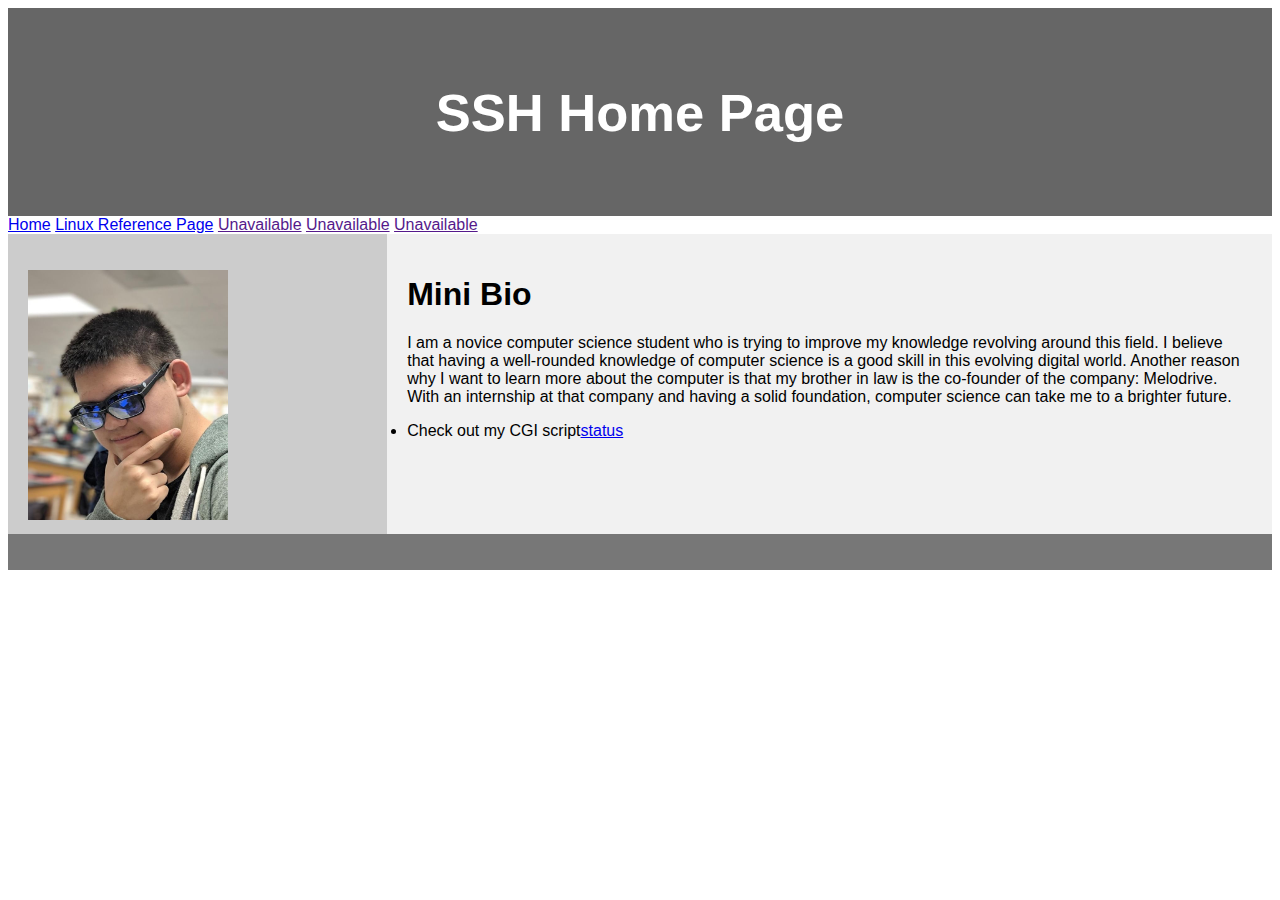
<file: index.html>
<!DOCTYPE html>
<html lang="en">
<head>
<title>Linux Home Page</title>
<meta charset="utf-8">
<meta name="viewport" content="width=device-width, initial-scale=1">
<style>
* {
  box-sizing: border-box;
}

body {
  font-family: Arial, Helvetica, sans-serif;
}

/* Style the header */
header {
  background-color: #666;
  padding: 30px;
  text-align: center;
  font-size: 35px;
  color: white;
}

/* Create two columns/boxes that floats next to each other */
nav {
  float: left;
  width: 30%;
  height: 300px; /* only for demonstration, should be removed */
  background: #ccc;
  padding: 20px;
}

/* Style the list inside the menu */
nav ul {
  list-style-type: none;
  padding: 0;
}

article {
  float: left;
  padding: 20px;
  width: 70%;
  background-color: #f1f1f1;
  height: 300px; /* only for demonstration, should be removed */
}

/* Clear floats after the columns */
section:after {
  content: "";
  display: table;
  clear: both;
}

/* Style the footer */
footer {
  background-color: #777;
  padding: 10px;
  text-align: center;
  color: white;
}

/* Responsive layout - makes the two columns/boxes stack on top of each other instead of next to each other, on small screens */
@media (max-width: 600px) {
  nav, article {
    width: 100%;
    height: auto;
  }
}
</style>
</head>
<body>

<header>
  <h2>SSH Home Page</h2>
</header>

<div class="topnav">
  <a class="active" href="/sp2b/testhomepage.html">Home</a>
  <a href="/sp2b/reference.html">Linux Reference Page</a>
  <a href="">Unavailable</a>
  <a href="">Unavailable</a>
  <a href="">Unavailable</a>


<section>
  <nav>
    <ul>
      <li><img src="Kek.JPG" alt="Keker" width="200" height="250"></li>     
    </ul>
  </nav>
  
  <article>
    <h1>Mini Bio</h1>
<p>     I am a novice computer science student who is trying to improve my knowledge revolving around this field. I believe that having a well-rounded knowledge of computer science is a good skill in this evolving digital world. Another reason why I want to learn more about the computer is that my brother in law is the co-founder of the company: Melodrive. With an internship at that company and having a solid foundation, computer science can take me to a brighter future.</p>
<li>Check out my CGI script<a href="/cgi-bin/sp1a/pistatus.cgi">status</a>   </li>
 </article>
</section>

<footer>
  <p></p>
</footer>

</body>
</html>
</file>
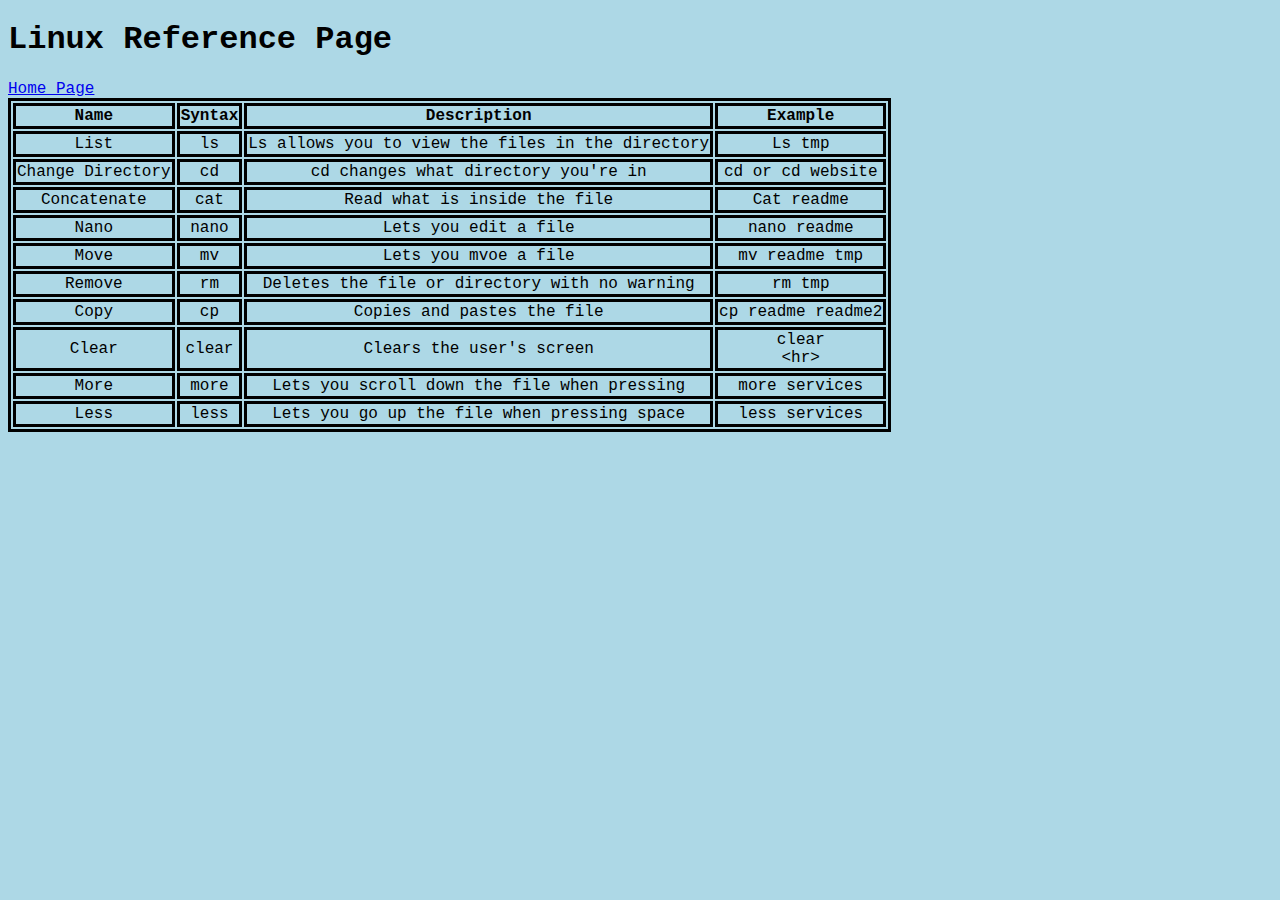
<file: reference.html>
<!DOCTYPE html>
<html>
    <head>
<style>
body {
    background-color: lightblue;
}
</style>

<title>Linux Reference Page</title>

<link href="reference.css" rel="stylesheet" type="text/css" />
    </head>  
        <body>
        
<h1>Linux Reference Page</h1>
<a href="http://rpi07/sp2b/testhomepage.html">Home Page<a/>
<div class="tabledata tableheader">
<table class="center">
      <tr>
        <th>Name</th>
	<th>Syntax</th>
        <th>Description</th>
        <th>Example</th>
      </tr>
      <tr>
        <td>List</td>
	<td>ls</td>
        <td>Ls allows you to view the files in the directory</td>
        <td>Ls tmp</td>
      </tr>
      <tr>
        <td>Change Directory</td>
        <td>cd</td>
        <td>cd changes what directory you're in</td>
        <td>cd or cd website</td>
      </tr>
      <tr>
        <td>Concatenate</td>
        <td>cat</td>
        <td>Read what is inside the file</td>
        <td>Cat readme</td>
      </tr>
      <tr>
        <td>Nano</td>
        <td>nano</td>
        <td>Lets you edit a file</td>
        <td>nano readme</td>
      </tr>
      <tr>
        <td>Move</td>
        <td>mv</td>
        <td>Lets you mvoe a file</td>
        <td>mv readme tmp</td>
      </tr>
      <tr>
        <td>Remove</td>
        <td>rm</td>
        <td>Deletes the file or directory with no warning</td>
        <td>rm tmp</td>
      </tr>
      <tr>
        <td>Copy</td>
        <td>cp</td>
        <td>Copies and pastes the file</td>
        <td>cp readme readme2</td>
      </tr>
      <tr>
        <td>Clear</td>
        <td>clear</td>
        <td>Clears the user's screen</td>
        <td>clear<br>&lt;hr&gt;</td>
      </tr>
      <tr>
        <td>More</td>
        <td>more</td>
        <td>Lets you scroll down the file when pressing</td>
        <td>more services</td>
      </tr>
      <tr>
        <td>Less</td>
        <td>less</td>
        <td>Lets you go up the file when pressing space</td>
        <td>less services</td>
      </tr>
 
      </table>
            </div>

 
    

  </body>
</html>
</file>
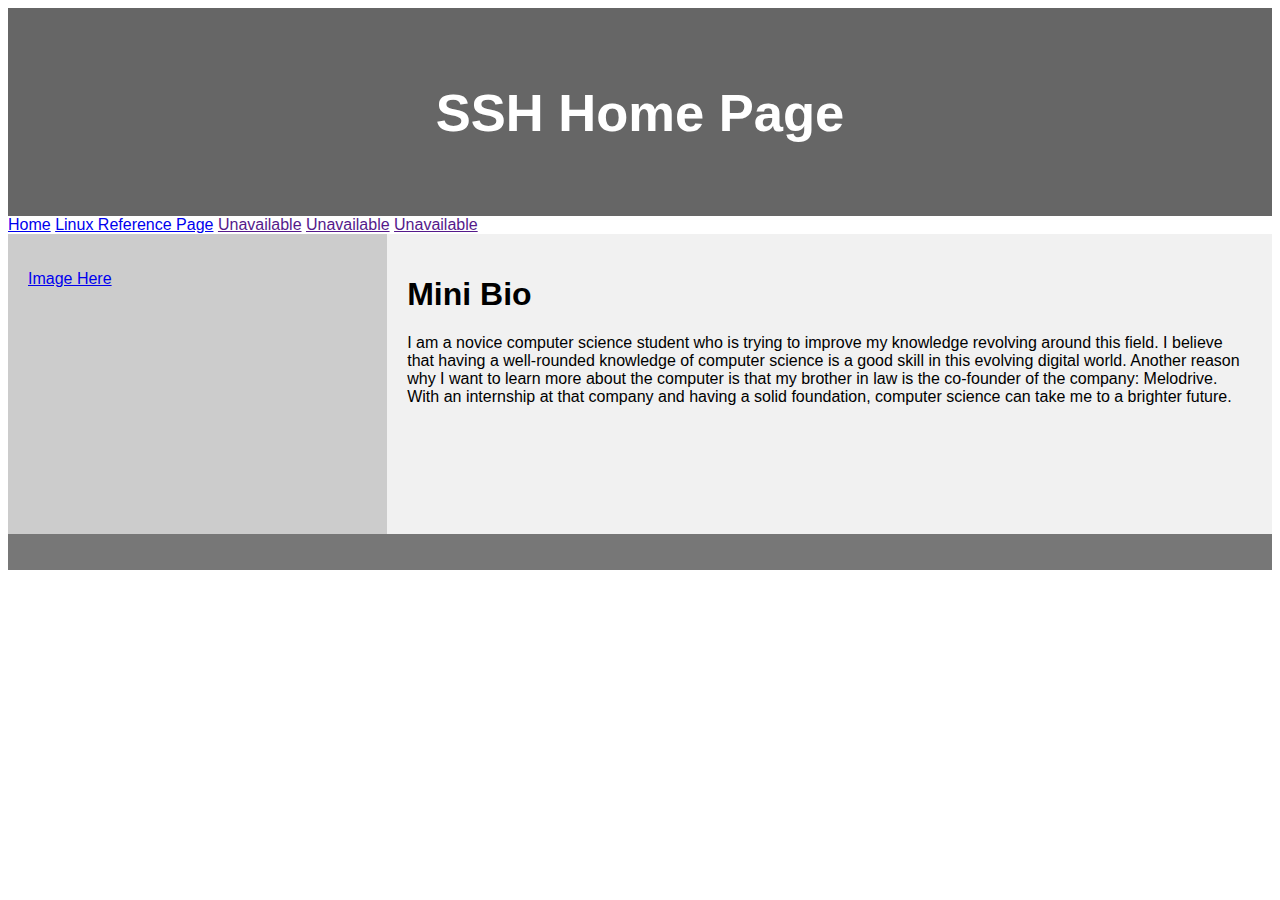
<file: testhomepage.html>
<!DOCTYPE html>
<html lang="en">
<head>
<title>Linux Home Page</title>
<meta charset="utf-8">
<meta name="viewport" content="width=device-width, initial-scale=1">
<style>
* {
  box-sizing: border-box;
}

body {
  font-family: Arial, Helvetica, sans-serif;
}

/* Style the header */
header {
  background-color: #666;
  padding: 30px;
  text-align: center;
  font-size: 35px;
  color: white;
}

/* Create two columns/boxes that floats next to each other */
nav {
  float: left;
  width: 30%;
  height: 300px; /* only for demonstration, should be removed */
  background: #ccc;
  padding: 20px;
}

/* Style the list inside the menu */
nav ul {
  list-style-type: none;
  padding: 0;
}

article {
  float: left;
  padding: 20px;
  width: 70%;
  background-color: #f1f1f1;
  height: 300px; /* only for demonstration, should be removed */
}

/* Clear floats after the columns */
section:after {
  content: "";
  display: table;
  clear: both;
}

/* Style the footer */
footer {
  background-color: #777;
  padding: 10px;
  text-align: center;
  color: white;
}

/* Responsive layout - makes the two columns/boxes stack on top of each other instead of next to each other, on small screens */
@media (max-width: 600px) {
  nav, article {
    width: 100%;
    height: auto;
  }
}
</style>
</head>
<body>

<header>
  <h2>SSH Home Page</h2>
</header>

<div class="topnav">
  <a class="active" href="/sp2b/testhomepage.html">Home</a>
  <a href="/sp2b/reference.html">Linux Reference Page</a>
  <a href="">Unavailable</a>
  <a href="">Unavailable</a>
  <a href="">Unavailable</a>


<section>
  <nav>
    <ul>
      <li><a href="#">Image Here</a></li>
     
    </ul>
  </nav>
  
  <article>
    <h1>Mini Bio</h1>
<p>     I am a novice computer science student who is trying to improve my knowledge revolving around this field. I believe that having a well-rounded knowledge of computer science is a good skill in this evolving digital world. Another reason why I want to learn more about the computer is that my brother in law is the co-founder of the company: Melodrive. With an internship at that company and having a solid foundation, computer science can take me to a brighter future.</p>

 </article>
</section>

<footer>
  <p></p>
</footer>

</body>
</html>
</file>
<file: reference.css>
body {
  font-family: "Courier New", Times, serif;
}


div {
    background-color: lightblue;
}

.center {
    text-align: center;
    border: 3px solid black;
}

.tabledata td {
    border: 3px solid black;
}

.tableheader th {
    border: 3px solid black;
}
</file>
